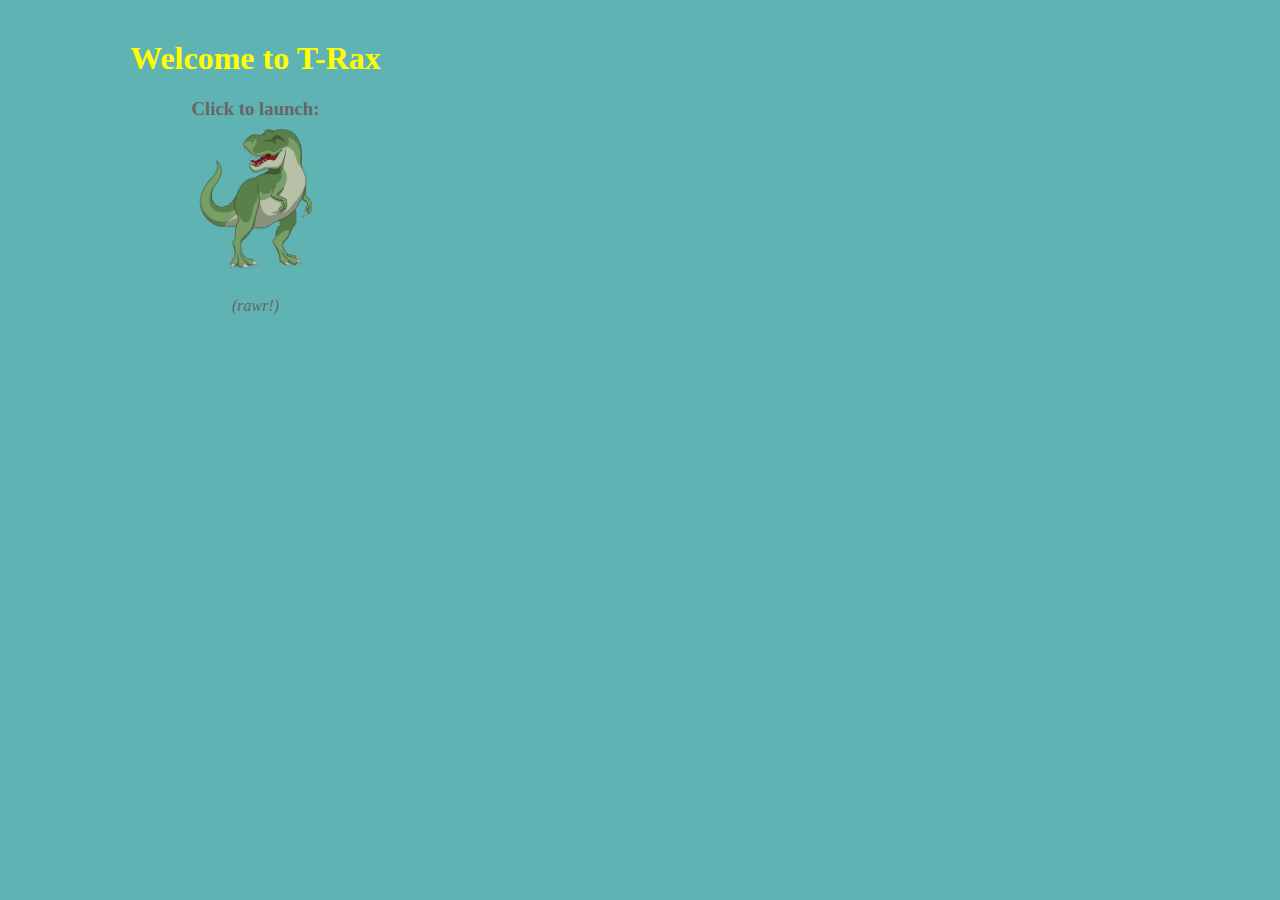
<file: static/index.html>
<html>
<head>
<title>Welcome to T-Rax</title>
<style>
html, body {
    width: 431px;
    height: 365px;
    margin: 20;
    padding: 0;
    background-color: #60B3B3;
    color: yellow;
}
a:link, a:visited, a:active {
    text-decoration: none;
    color: #666666;
}
</style>
<script>
function launch_trax() {
    window.open('http://trax:5000/', 'TRAXtarget', 'toolbar=no,scrollbars=no,resizable=no,width=431px,height=365px');
    return false;
}
</script>
</head>
<body>
<center>
<h1>Welcome to T-Rax</h1>
<a href="http://trax:5000/" onclick="return launch_trax();">
<h3>Click to launch:<br/>
<img width="200" src="trex-clipart.png" alt="Lauch T-Rax">
</h3>
<p><em>(rawr!)</em></p>
</a>
</center>
</body>
</file>
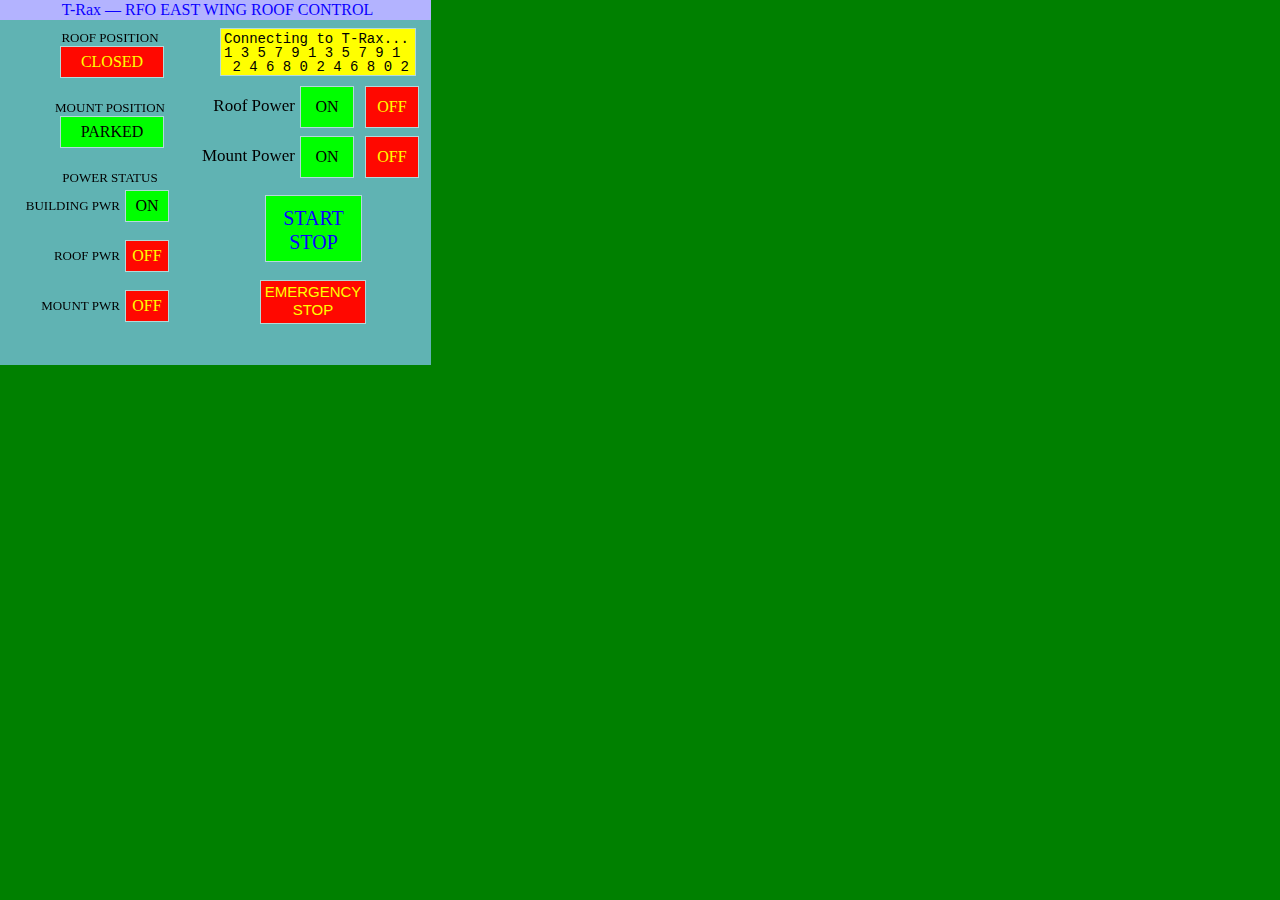
<file: trax.html>
<!DOCTYPE html>
<html>
    <head>
        <title>T-Rax: The RFO Roof Controller</title>
        <style>

            html, body {
                width: 431px;
                height: 365px;
                margin: 0;
                padding: 0;
                background-color: green;
            }

            #container {
                width: inherit;
                height: inherit;
                margin: 0;
                padding: 0;
                background-color: #60B3B3;
            }

            div.tag_centered {
                position: fixed;
                width: 120px;
                height: 28px;
                text-align: center;
                color: black;
                font-size: 13px;
            }

            div.tag_right {
                position: fixed;
                width: 120px;
                height: 28px;
                text-align: right;
                color: black;
                font-size: 13px;
            }

            div.title_bar {
                position: fixed;
                width: 429px;
                height: 18px;
                line-height: 18px;
                border: 0px;
                padding: 1px;
                background-color: #B3B3FF;
                text-align: center;
                color: #0B00FF;
                font-size: 16px;
            }

            div.indicator_wide {
                position: fixed;
                width: 100px;
                height: 28px;
                line-height: 28px;
                border: 1px solid white;
                padding: 1px;
                border-color: #B3DADA;
                background-color: #FF0800;
                text-align: center;
                color: yellow;
                font-size: 16px;
            }

            div.indicator_narrow {
                position: fixed;
                width: 40px;
                height: 28px;
                line-height: 28px;
                border: 1px solid white;
                padding: 1px;
                border-color: #B3DADA;
                background-color: #FF0800;
                text-align: center;
                color: yellow;
                font-size: 16px;
            }

            /* Text area: 32 wide x 3 tall */
            div.notice_box {
                position: fixed;
                width: 188px;
                height: 40px;
                line-height: 14px;
                border: 1px solid white;
                padding: 3px;
                border-color: #B3DADA;
                background-color: yellow;
                text-align: left;
                color: #black;
                font-family: "Lucida Console", "Courier New", monospace;
                font-size: 14px;
            }

            div.button_normal {
                position: fixed;
                width: 50px;
                height: 38px;
                line-height: 38px;
                border: 1px solid white;
                padding: 1px;
                border-color: #B3DADA;
                background-color: #FF0800;
                text-align: center;
                color: yellow;
                font-size: 16px;
            }

            div.button_start_stop {
                position: fixed;
                width: 75px;
                height: 45px;
                line-height: 24px;
                border: 1px solid white;
                padding: 10px;
                border-color: #B3DADA;
                background-color: #00FF00;
                text-align: center;
                color: #0B00FF;
                font-size: 20px;
            }

            div.button_emergency_stop {
                position: fixed;
                width: 100px;
                height: 38px;
                line-height: 18px;
                border: 1px solid white;
                padding: 2px;
                border-color: #B3DADA;
                background-color: #FF0800;
                text-align: center;
                color: yellow;
                font-family: sans-serif;
                font-size: 15px;
            }

        </style>
    </head>

    <!-- body onload="window.resizeTo(500,500);
         chrome.windows.WINDOW_ID_CURRENT.update( { width: 500 });"
         comment="This does not work" -->

    <body>

        <div id="container">

            <div class="title_bar" name="title_bar" style="top:0px; left:0px">&nbsp;T-Rax &mdash; RFO EAST WING ROOF CONTROL</div>

            <div class="tag_centered" style="top:30px; left:50px">ROOF POSITION</div>
            <div class="indicator_wide" name="roof_position" style="top:46px; left:60px">CLOSED</div>

            <div class="tag_centered" style="top:100px; left:50px">MOUNT POSITION</div>
            <div class="indicator_wide" name="mount_position" style="top:116px; left:60px; background-color:#00FF00; color:black">PARKED</div>

            <div class="tag_centered" style="top:170px; left:50px">POWER STATUS</div>
            <div class="tag_right" style="top:198px; left:0px">BUILDING PWR</div>
            <div class="indicator_narrow" name="building_pwr" style="top:190px; left:125px; background-color:#00FF00; color:black">ON</div>

            <div class="tag_right" style="top:248px; left:0px">ROOF PWR</div>
            <div class="indicator_narrow" name="roof_pwr" style="top:240px; left:125px">OFF</div>

            <div class="tag_right" style="top:298px; left:0px">MOUNT PWR</div>
            <div class="indicator_narrow" name="mount_pwr" style="top:290px; left:125px">OFF</div>

            <div class="notice_box" name="notice" style="top:28px; left:220px">
                Connecting to T-Rax...<br/>
                1 3 5 7 9 1 3 5 7 9 1 <br/>
                &nbsp;2 4 6 8 0 2 4 6 8 0 2<br/>
            </div>

            <div class="tag_right" style="top:96px; left:175px; font-size:17px">Roof Power</div>
            <div class="button_normal" name="roof_pwr_on" style="top:86px; left:300px; background-color:#00FF00; color:black">ON</div>
            <div class="button_normal" name="roof_pwr_off" style="top:86px; left:365px">OFF</div>

            <div class="tag_right" style="top:146px; left:175px; font-size:17px">Mount Power</div>
            <div class="button_normal" name="mount_pwr_on" style="top:136px; left:300px; background-color:#00FF00; color:black">ON</div>
            <div class="button_normal" name="roof_pwr_off" style="top:136px; left:365px">OFF</div>

            <div class="button_start_stop" name="start_stop" style="top:195px; left:265px; ">START STOP</div>
            <div class="button_emergency_stop" name="emergency_stop" style="top:280px; left:260px">EMERGENCY STOP</div>

        </div>

    </body>
</html>
</file>
